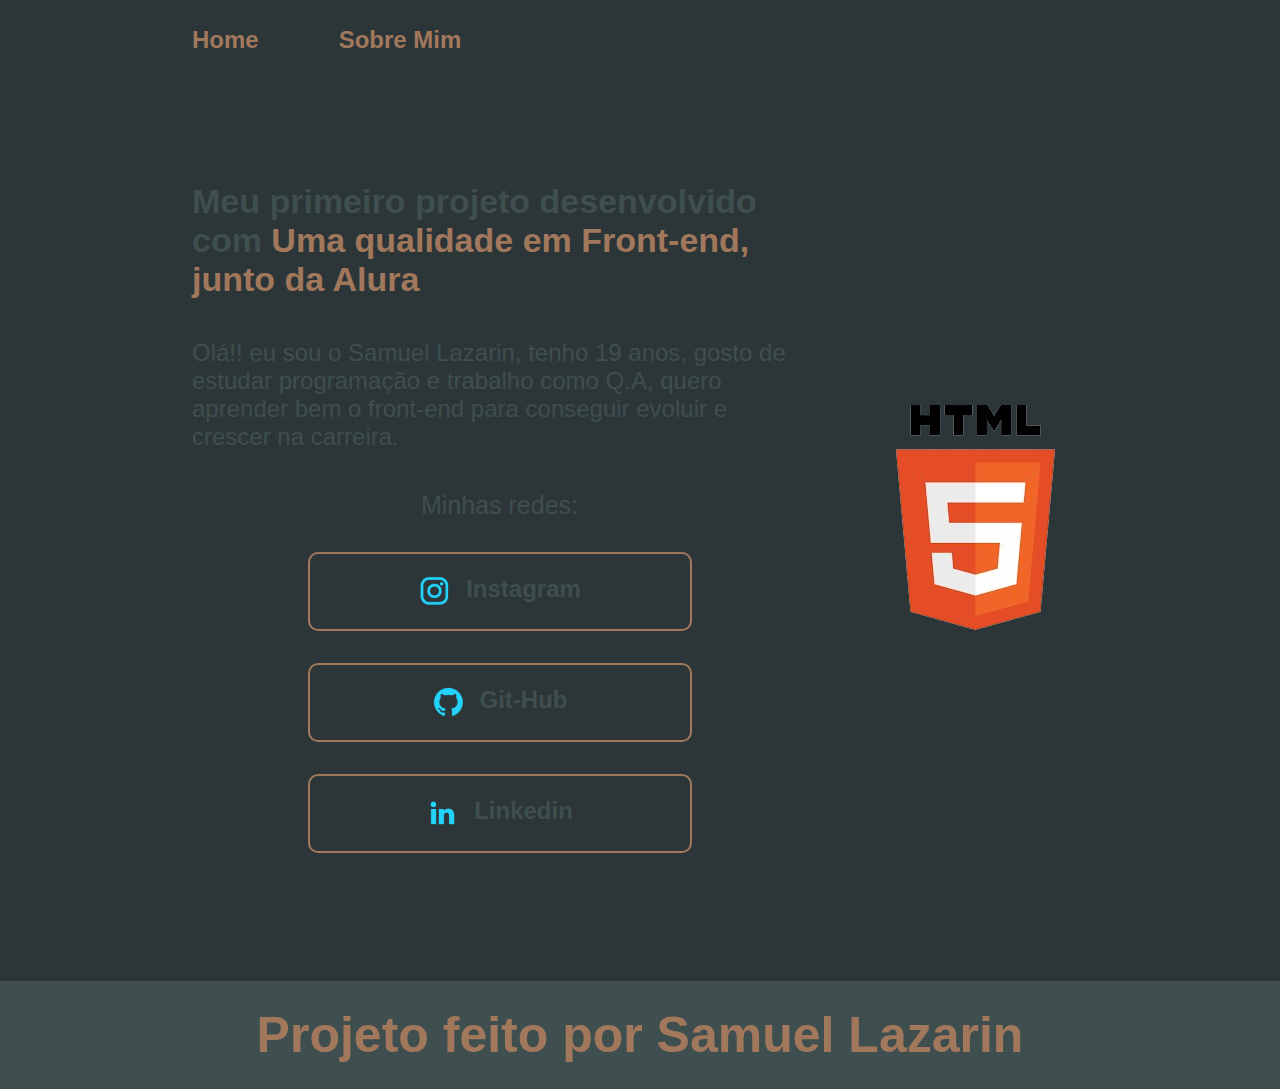
<file: HTML e CSS - Alura/index.html>
<!DOCTYPE html>
<html lang="pt-br">
<head>
    <meta charset="UTF-8">
    <meta name="viewport" content="width=device-width, initial-scale=1.0">
    <link rel="stylesheet" href="styles/style.css">
    <link rel="shortcut icon" href="img/html5.png" type="image/x-icon">
    <title>Portifólio</title>
</head>
<body>
    <header class="header">
        <nav class="header__menu">
            <a class="header__menu__link" href="index.html">Home</a>
            <a class="header__menu__link" href="about.html">Sobre Mim</a>
        </nav>
    </header>
    
    <main class="mudanca">
        <section class="texto">
            <h1 class="titulo">Meu primeiro projeto desenvolvido com <strong class="forte">Uma qualidade em Front-end, junto da Alura</strong></h1>
            <p class="Texto">Olá!! eu sou o Samuel Lazarin, tenho 19 anos, gosto de estudar programação e trabalho como Q.A, quero aprender bem o front-end para conseguir evoluir e crescer na carreira.</p>
        <div class="links">
            <h2 class="sub-titulo">Minhas redes:</h2>

            <a class="link" href="https://instagram.com/sam_lazarin">
                <img class="teste" src="img/instagram.png" alt="instagram"> Instagram
            </a>
            
            <a class="link" href="https://github.com/Lazarin123">
                <img src="img/github.png" alt="git-hub"> Git-Hub
            </a>
            
            <a class="link" href="https://www.linkedin.com/in/samuel-lazarin-132b4124a/">
                <img src="img/linkedin.png" alt="linkedin"> Linkedin
            </a>
        </div>
        </section>
        <img src="img/html5.png" alt="Foto da logo HTML5"> 
    </main>

    <footer class="footer">
        <h1>Projeto feito por Samuel Lazarin</h1>
    </footer>
</body>
</html>
</file>
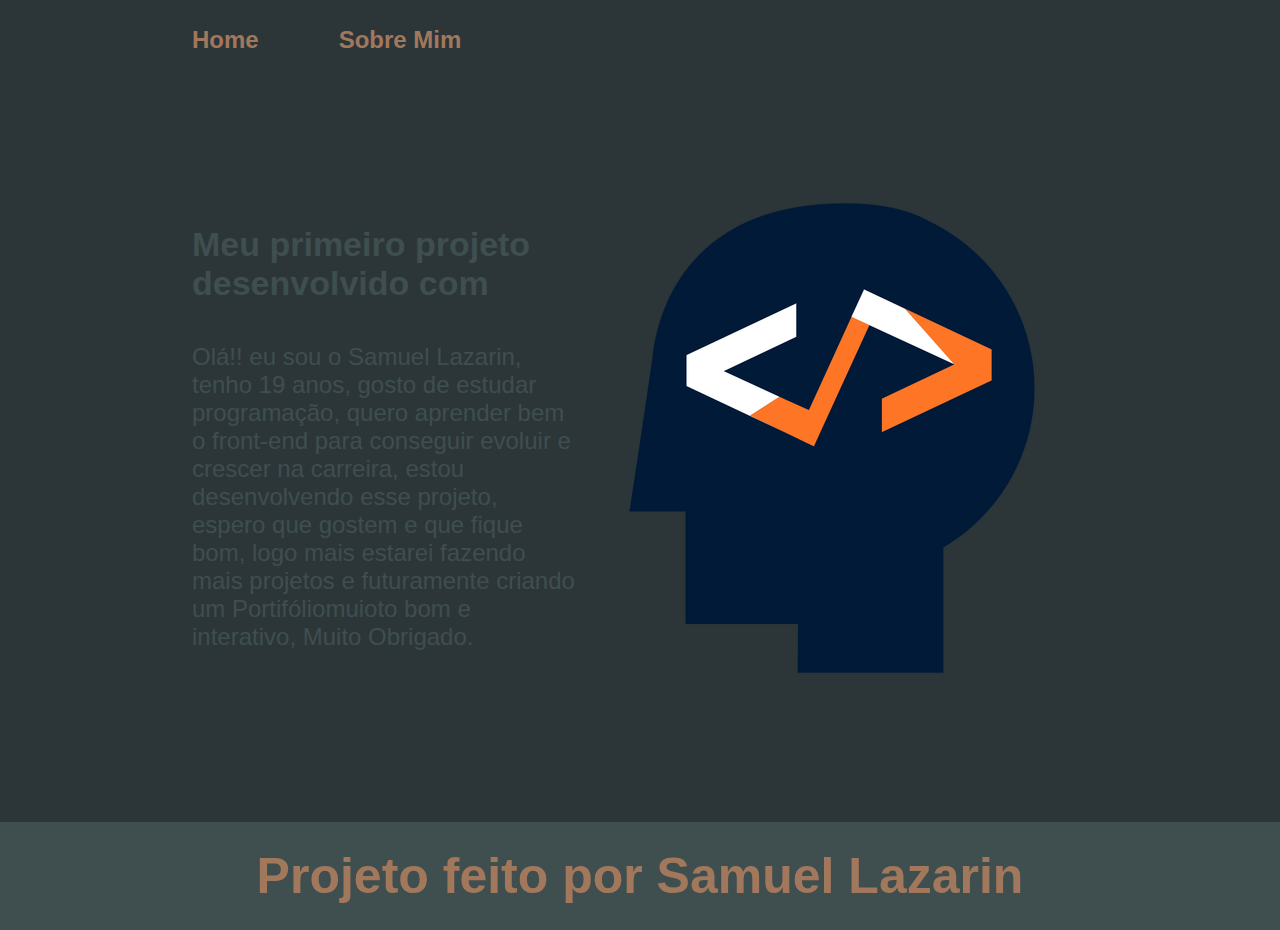
<file: HTML e CSS - Alura/about.html>
<!DOCTYPE html>
<html lang="pt-br">
<head>
    <meta charset="UTF-8">
    <meta name="viewport" content="width=device-width, initial-scale=1.0">
    <link rel="stylesheet" href="styles/style.css">
    <link rel="shortcut icon" href="img/html5.png"" type="image/x-icon">
    <title>Sobre mim</title>
</head>
<body>
    <header class="header">
        <nav class="header__menu">
            <a class="header__menu__link" href="index.html">Home</a>
            <a class="header__menu__link" href="about.html">Sobre Mim</a>
        </nav>
    </header>

    <main class="mudanca">
        <section class="texto">
            <h1 class="titulo">Meu primeiro projeto desenvolvido com</h1>
                <p class="Texto">Olá!! eu sou o Samuel Lazarin, tenho 19 anos, gosto de estudar programação, quero aprender bem o front-end para conseguir evoluir e crescer na carreira, estou desenvolvendo esse projeto, espero que gostem e que fique bom, logo mais estarei fazendo mais projetos e futuramente criando um Portifóliomuioto bom e interativo, Muito Obrigado.</p>
        </section>
        <img src="img/computer-programming-logo-1c7995.webp" alt="Cabeça programando">
    </main>

    <footer class="footer">
        <h1>Projeto feito por Samuel Lazarin</h1>
    </footer>
</body>
</html>
</file>
<file: HTML e CSS - Alura/styles/style.css>
:root {
    --fonte-1: "Montserrat", sans-serif;
    --fonte-2: "Krona One", sans-serif;

    --cor-1: #2c3639;
    --cor-2: #3f4e4f;
    --cor-3: #a2785c;
    --cor-hover: #4d5353;
}

* {
    margin: 0;
    padding: 0;
}

body { 
    /* height: 100vh; */
    box-sizing: border-box;
    background-color: var(--cor-1);
    color:  var(--cor-2); 
}

.header {
    padding: 2% 0% 0% 15%;
}

.header__menu {
    display: flex;
    gap: 80px;
}

.header__menu__link {
    font-family: var(--fonte-1);
    font-size: 24px;
    font-weight: 600;
    color: var(--cor-3);
    text-decoration: none;
}

.forte {
    color: var(--cor-3);
}

.mudanca {
    padding: 10% 15%;
    display: flex;
    align-items: center;
    justify-content: space-between;
}

.texto {
     width: 615px;
     display: flex;
     flex-direction: column;
     gap: 40px;
}

.titulo {
     font-size: 34px;
     font-family: var(--fonte-2);
} 

.Texto {
    font-size:  24px;
    font-family: var(--fonte-1);
}

.links {
    display: flex;
    flex-direction: column;
    justify-content: space-between;
    align-items: center;
    gap: 32px;
}

.sub-titulo {
    font-family: var(--fonte-2);
    font-weight: 500;
    font-size: 25px;
}

.link {
   /* background-color: rgb(0, 0, 0); */
    display: flex;
    justify-content: center;
    gap: 15px;
    border: 2px solid var(--cor-3);
    width: 380px;
    text-align: center;
    border-radius: 10px;
    font-size: 24px;
    font-weight: 600;
    padding: 21.5px 0;
    text-decoration: none;
    color: var(--cor-2);
    font-family: var(--fonte-1);
}

.link:hover {
    border: 3px solid var(--cor-2);
    background-color: var(--cor-hover);
    color: var(--cor-3);
}

.footer {
    background-color: var(--cor-2);
    color: var(--cor-3);
    padding: 25px;
    text-align: center;
    font-family: var(--fonte-1);
    font-size: 25px;
    font-weight: 600;
}
</file>
